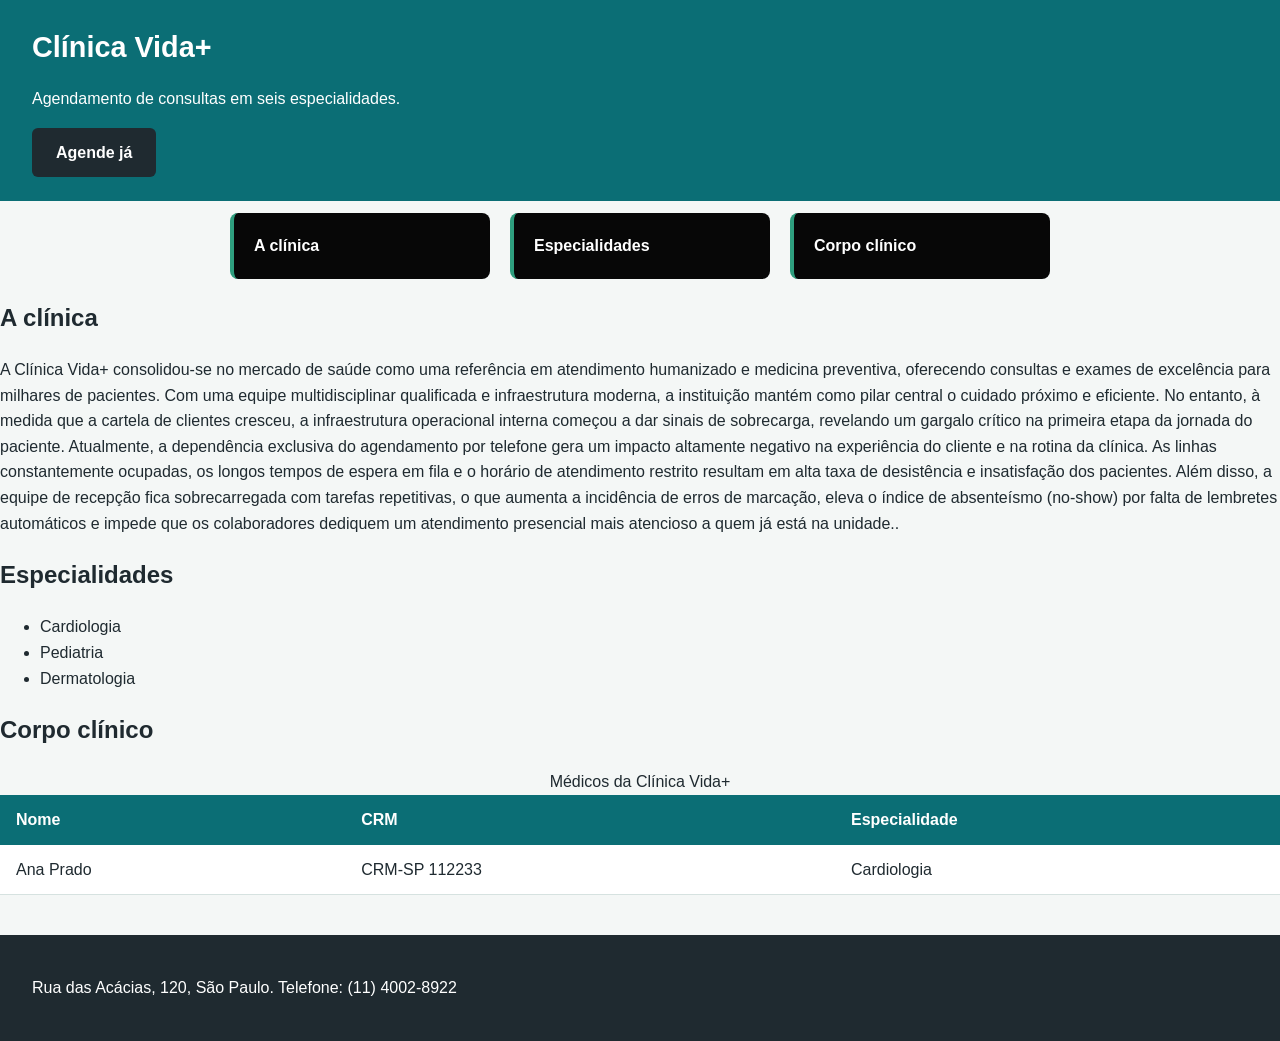
<file: index.html>
<!DOCTYPE html>
<html lang="pt-br">
<head>
    <meta charset="UTF-8">
    <meta name="viewport" content="width=device-width, initial-scale=1.0">
    <title>clinica vida mais</title>
    <link rel="stylesheet" href="style.css">
</head>
<body>
    <header>
    <h1>Clínica Vida+</h1>
    <p>Agendamento de consultas em seis especialidades.</p>
    <a href="agendamento.html" class="botao-link">Agende já</a>
  </header>

  <nav>
    <ul class="lista-especialidades">
      <li><a href="#apresentacao">A clínica</a></li>
      <li><a href="#especialidades">Especialidades</a></li>
      <li><a href="#corpo-clinico">Corpo clínico</a></li>
    </ul>
  </nav>
  <main>


  <section id="apresentacao">
    <h2>A clínica</h2>
    <p>A Clínica Vida+ consolidou-se no mercado de saúde como uma referência em atendimento humanizado e medicina preventiva, oferecendo consultas e exames de excelência para milhares de pacientes. Com uma equipe multidisciplinar qualificada e infraestrutura moderna, a instituição mantém como pilar central o cuidado próximo e eficiente. No entanto, à medida que a cartela de clientes cresceu, a infraestrutura operacional interna começou a dar sinais de sobrecarga, revelando um gargalo crítico na primeira etapa da jornada do paciente.
      Atualmente, a dependência exclusiva do agendamento por telefone gera um impacto altamente negativo na experiência do cliente e na rotina da clínica. As linhas constantemente ocupadas, os longos tempos de espera em fila e o horário de atendimento restrito resultam em alta taxa de desistência e insatisfação dos pacientes. Além disso, a equipe de recepção fica sobrecarregada com tarefas repetitivas, o que aumenta a incidência de erros de marcação, eleva o índice de absenteísmo (no-show) por falta de lembretes automáticos e impede que os colaboradores dediquem um atendimento presencial mais atencioso a quem já está na unidade..</p>
  </section>
<section id="especialidades">
  <h2>Especialidades</h2>
  <ul>
    <li>Cardiologia</li>
    <li>Pediatria</li>
    <li>Dermatologia</li>
  </ul>
</section>


<section id="corpo-clinico">
    <h2>Corpo clínico</h2>
    <table>
      <caption>Médicos da Clínica Vida+</caption>
      <thead>
        <tr><th scope="col">Nome</th><th scope="col">CRM</th><th scope="col">Especialidade</th></tr>
      </thead>
      <tbody>
        <tr><td>Ana Prado</td><td>CRM-SP 112233</td><td>Cardiologia</td></tr>
      </tbody>
    </table>
  </section>
</main>


<footer>
  <p>Rua das Acácias, 120, São Paulo. Telefone: (11) 4002-8922</p>
</footer>

<script src="agendamento.js"></script>
</body>
</html>
</file>
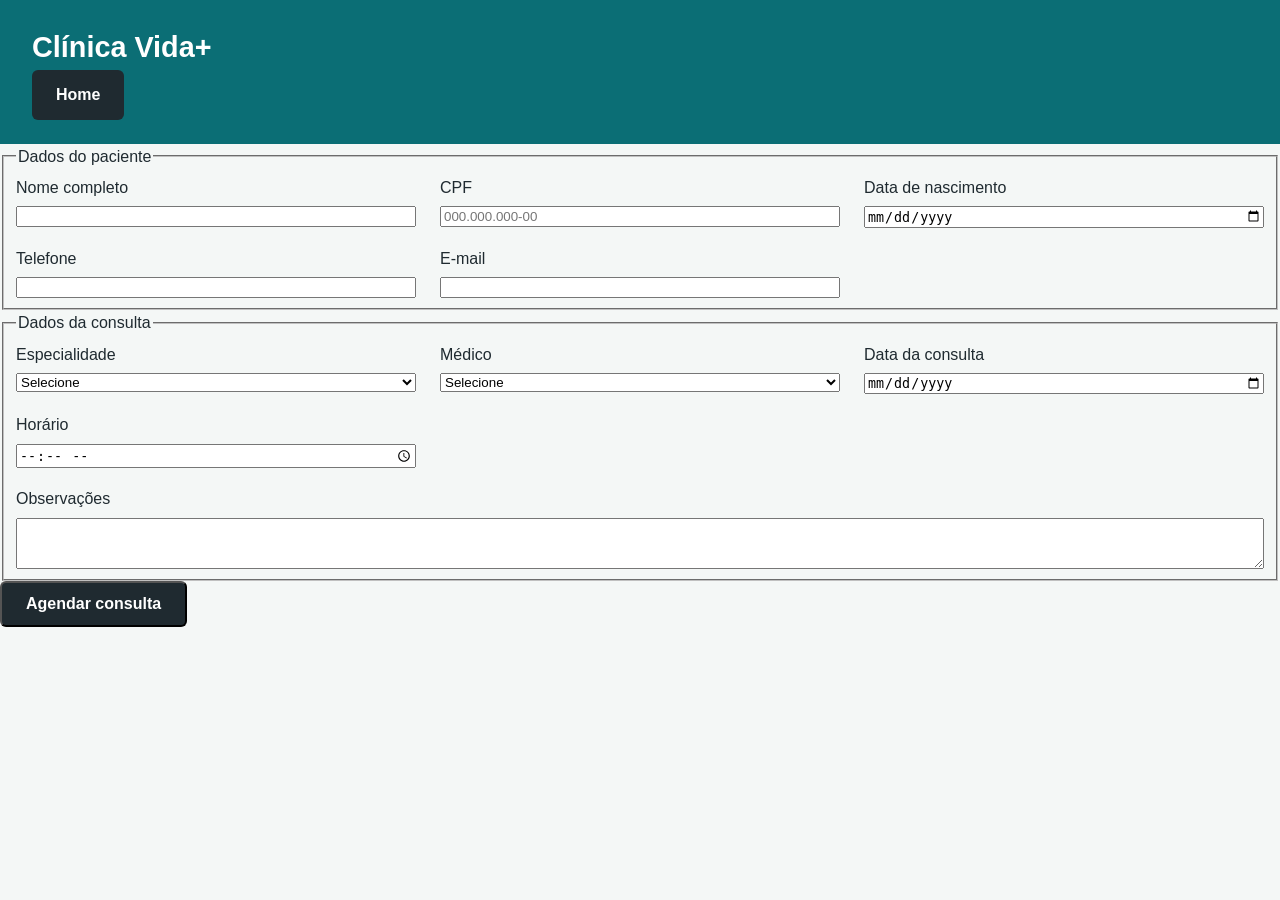
<file: agendamento.html>
<!DOCTYPE html>
<html lang="en">
<head>
    <meta charset="UTF-8">
    <meta name="viewport" content="width=device-width, initial-scale=1.0">
    <title>Agendamento</title>
    <link rel="stylesheet" href="style.css">
</head>
<body>
    <header>
        <h1>Clínica Vida+</h1>
         <a href="index.html" class="botao-link">Home</a>
    </header>
   <form class="form-agendamento" action="/agendamento" method="post">
  <fieldset>
    <legend>Dados do paciente</legend>
    <div class="form-grid">
      <div class="campo">
        <label for="nome">Nome completo</label>
        <input type="text" id="nome" name="nome" minlength="5" required>
      </div>
      <div class="campo">
        <label for="cpf">CPF</label>
        <input type="text" id="cpf" name="cpf"
               placeholder="000.000.000-00"
               pattern="\d{3}\.\d{3}\.\d{3}-\d{2}" required>
      </div>
      <div class="campo">
        <label for="nascimento">Data de nascimento</label>
        <input type="date" id="nascimento" name="nascimento" required>
      </div>
      <div class="campo">
        <label for="telefone">Telefone</label>
        <input type="tel" id="telefone" name="telefone" required>
      </div>
      <div class="campo">
        <label for="email">E-mail</label>
        <input type="email" id="email" name="email" required>
      </div>
    </div>
  </fieldset>

    <fieldset>
    <legend>Dados da consulta</legend>
    <div class="form-grid">
      <div class="campo">
        <label for="especialidade">Especialidade</label>
        <select id="especialidade" name="especialidade" required>
          <option value="">Selecione</option>
          <option value="cardiologia">Cardiologia</option>
          <option value="pediatria">Pediatria</option>
          <option value="ortopedia">Ortopedia</option>
        </select>
      </div>
      <div class="campo">
        <label for="medico">Médico</label>
        <select id="medico" name="medico" required>
          <option value="">Selecione</option>
        </select>
      </div>
      <div class="campo">
        <label for="data">Data da consulta</label>
        <input type="date" id="data" name="data" min="2026-09-01" required>
      </div>
      <div class="campo">
        <label for="horario">Horário</label>
        <input type="time" id="horario" name="horario" min="08:00" max="18:00" required>
      </div>
      <div class="campo campo-largo">
        <label for="observacoes">Observações</label>
        <textarea id="observacoes" name="observacoes" rows="3" maxlength="300"></textarea>
      </div>
    </div>
  </fieldset>

  <button type="submit" class="botao-link">Agendar consulta</button>
</form>
<script src="agendamento.js"></script>
</body>
</html>
</file>
<file: style.css>
:root {
  --vida-primaria:   #0B6E75;
  --vida-secundaria: #2E9E7E;
  --vida-destaque:   #E4572E;
  --vida-fundo:      #F4F7F6;
  --vida-texto:      #1F2A30;
  --vida-borda:      #D6E2E0;
}
* { box-sizing: border-box; }
body {
  margin: 0;
  font-family: 'Segoe UI', Arial, sans-serif;
  font-size: 1rem;   line-height: 1.6;
  color: var(--vida-texto);
  background-color: var(--vida-fundo);
}

header {
  background-color: var(--vida-primaria);
  color: #FFFFFF;
  padding: 24px 32px;
}
header h1 { margin: 0; font-size: 1.8rem; }
nav ul {
  display: flex;                 /* os itens do menu, lado a lado */
  gap: 24px;
  list-style: none;
  margin: 12px 0 0 0;
  padding: 0;
}
nav a { 
    color: #FFFFFF; text-decoration: none; font-weight: 600; 
}

/* O Estilo CSS */
.botao-link {
  /* Transforma o link em um bloco para aceitar altura e largura corretas */
  display: inline-block; 
  justify-content: center;
  margin: auto;
  align-items: center;
  
  /* Cores e Fundo */
  background-color: #1F2A30; /* Azul moderno */
  color: #ffffff;            /* Texto branco */
  
  /* Espaçamento interno (tamanho do botão) */
  padding: 12px 24px;
  
  /* Remove a linha sublinhada padrão do link */
  text-decoration: none;
  
  /* Arredonda os cantos */
  border-radius: 6px;
  
  /* Estilo do texto */
  font-family: sans-serif;
  font-weight: 600;
  font-size: 16px;
  
  /* Efeito suave ao passar o mouse */
  transition: background-color 0.2s ease;
}

/* Efeito ao passar o mouse por cima (Hover) */
.botao-link:hover {
  background-color: #0B6E75; /* Azul um pouco mais escuro */
}

/* Efeito ao clicar no botão (Active) */
.botao-link:active {
  transform: scale(0.98); /* Dá um leve efeito de clique */
}


.lista-especialidades {        /* o contêiner: decide o arranjo do conjunto */
  display: flex;
  flex-wrap: wrap;             /* deixa a fileira quebrar em tela estreita  */
  gap: 20px;                   /* espaço entre os cards, sem margem        */
  justify-content: center;     /* centraliza a fileira no eixo principal   */
  list-style: none;   padding: 0;
}
.lista-especialidades li {     /* o item: decide a própria caixa           */
  width: 260px;
  padding: 20px;
  background-color: #070707;
  border-left: 4px solid var(--vida-secundaria);
  border-radius: 8px;
}

table { width: 100%; border-collapse: collapse; background-color: #FFFFFF; }

th {
  background-color: var(--vida-primaria);
  color: #FFFFFF;
  text-align: left;
  padding: 12px 16px;
}

td { padding: 12px 16px; border-bottom: 1px solid var(--vida-borda); }

footer {
  background-color: var(--vida-texto);
  color: #FFFFFF;
  padding: 24px 32px;
  margin-top: 40px;
}

.form-grid {                 /* base: o celular, uma coluna */
  display: grid;
  grid-template-columns: 1fr;
  gap: 18px 24px;
}

.campo { display: flex; flex-direction: column; gap: 6px; }
.campo-largo { grid-column: 1 / -1; }   /* ocupa a linha inteira */

.campo input:focus,
.campo select:focus,
.campo textarea:focus { outline: 3px solid #C84B31; }

@media (min-width: 640px) {
  .form-grid { grid-template-columns: repeat(2, 1fr); }
}

@media (min-width: 1024px) {
  .form-grid { grid-template-columns: repeat(3, 1fr); }
}
</file>
